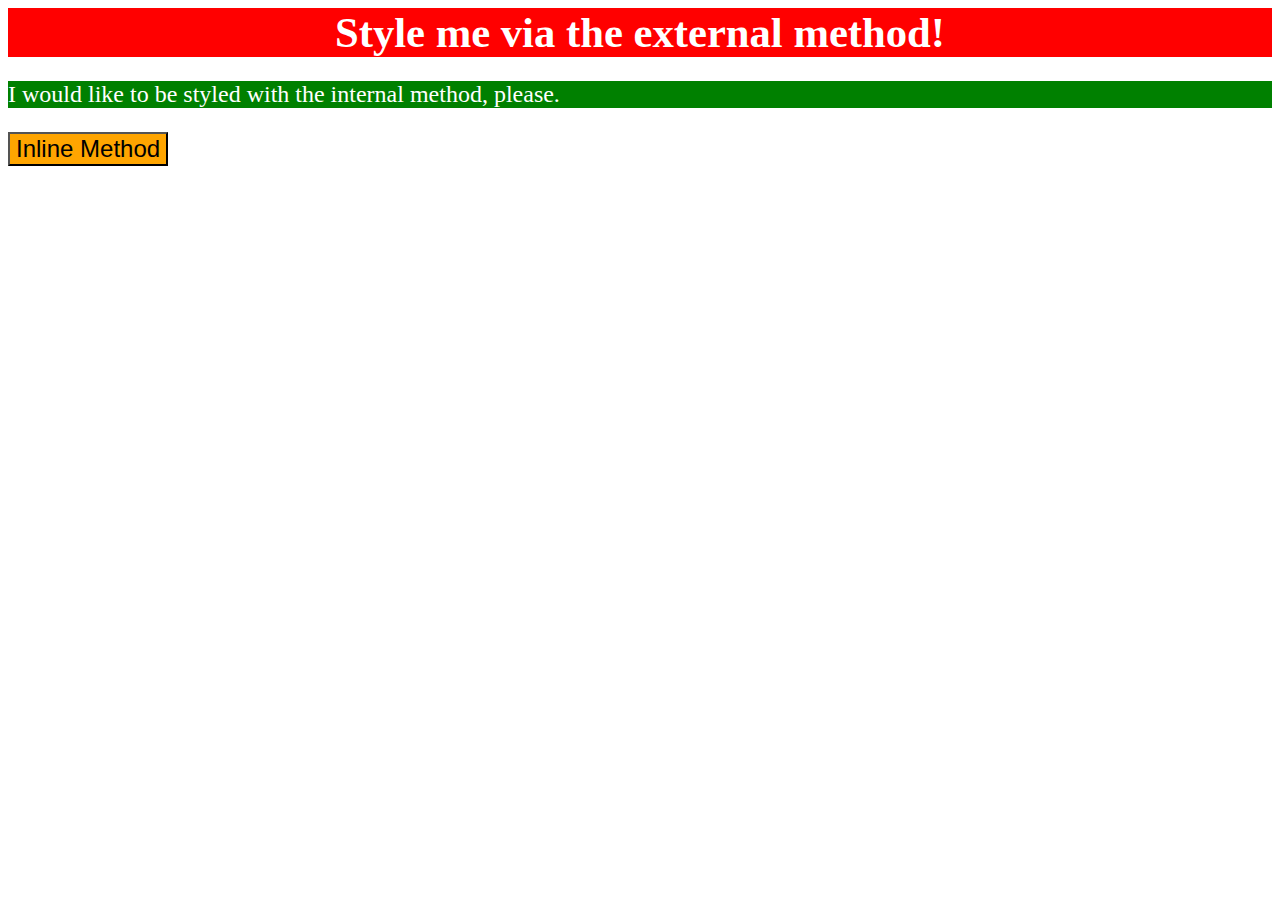
<file: foundations/01-css-methods/index.html>
<!DOCTYPE html>
<html lang="en">
  <head>
    <meta charset="UTF-8">
    <meta http-equiv="X-UA-Compatible" content="IE=edge">
    <meta name="viewport" content="width=device-width, initial-scale=1.0">
    <link rel="stylesheet" href="styles.css">
    <style>
      p{
        background-color: green;
        color:white;
        font-size: 18pt;

      }
    </style>
    <title>Methods for Adding CSS</title>
  </head>
  <body>
    <div>Style me via the external method!</div>
    <p>I would like to be styled with the internal method, please.</p>
    <button style="background-color: orange; font-size:18pt">Inline Method</button>
  </body>
</html>
</file>
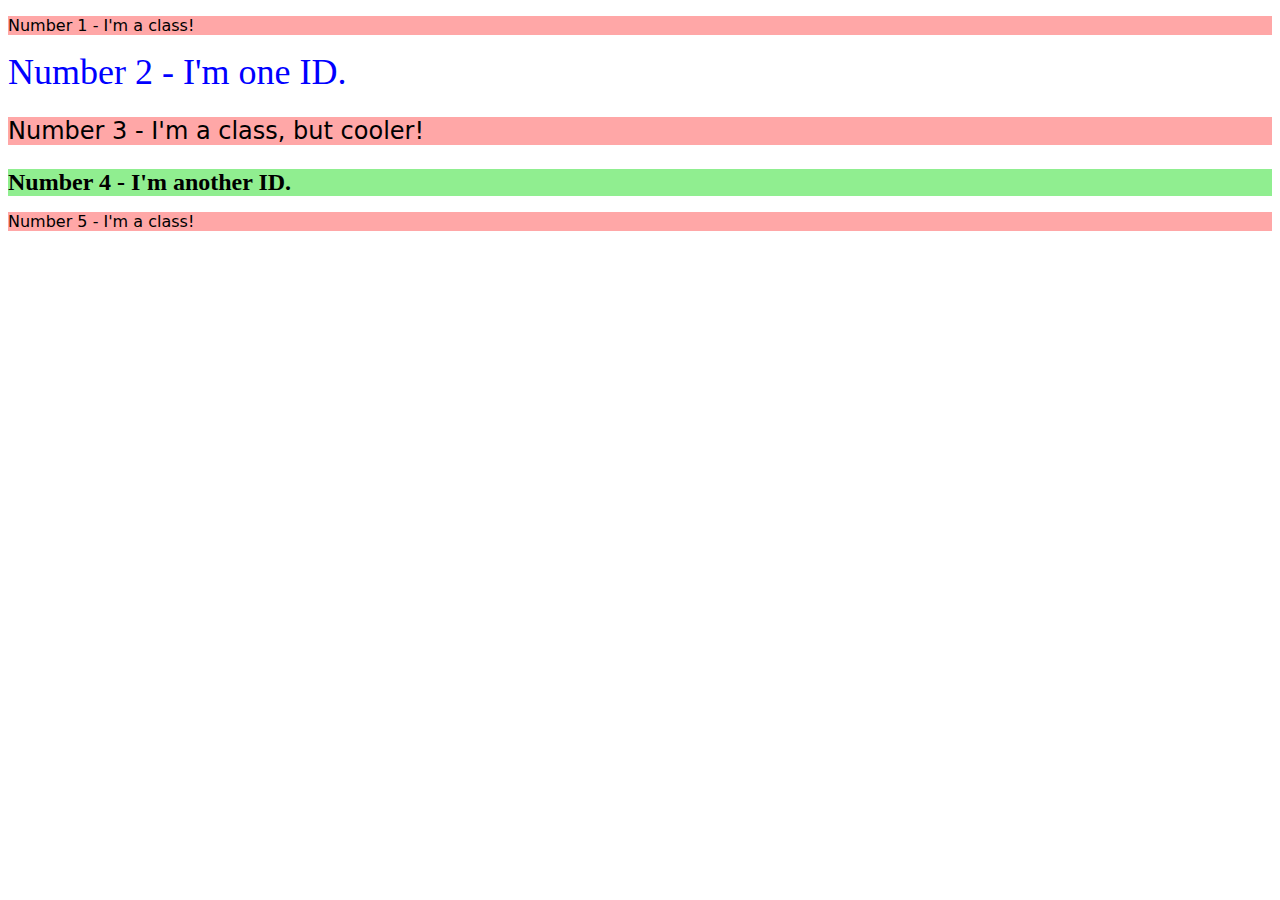
<file: foundations/02-class-id-selectors/index.html>
<!DOCTYPE html>
<html lang="en">
  <head>
    <meta charset="UTF-8">
    <meta http-equiv="X-UA-Compatible" content="IE=edge">
    <meta name="viewport" content="width=device-width, initial-scale=1.0">
    <title>Class and ID Selectors</title>
    <link rel="stylesheet" href="style.css">
  </head>
  <body>
    <p class="odd">Number 1 - I'm a class!</p>
    <div id="two">Number 2 - I'm one ID.</div>
    <p class="odd cooler">Number 3 - I'm a class, but cooler!</p>
    <div id="four">Number 4 - I'm another ID.</div>
    <p class="odd">Number 5 - I'm a class!</p>
  </body>
</html>
</file>
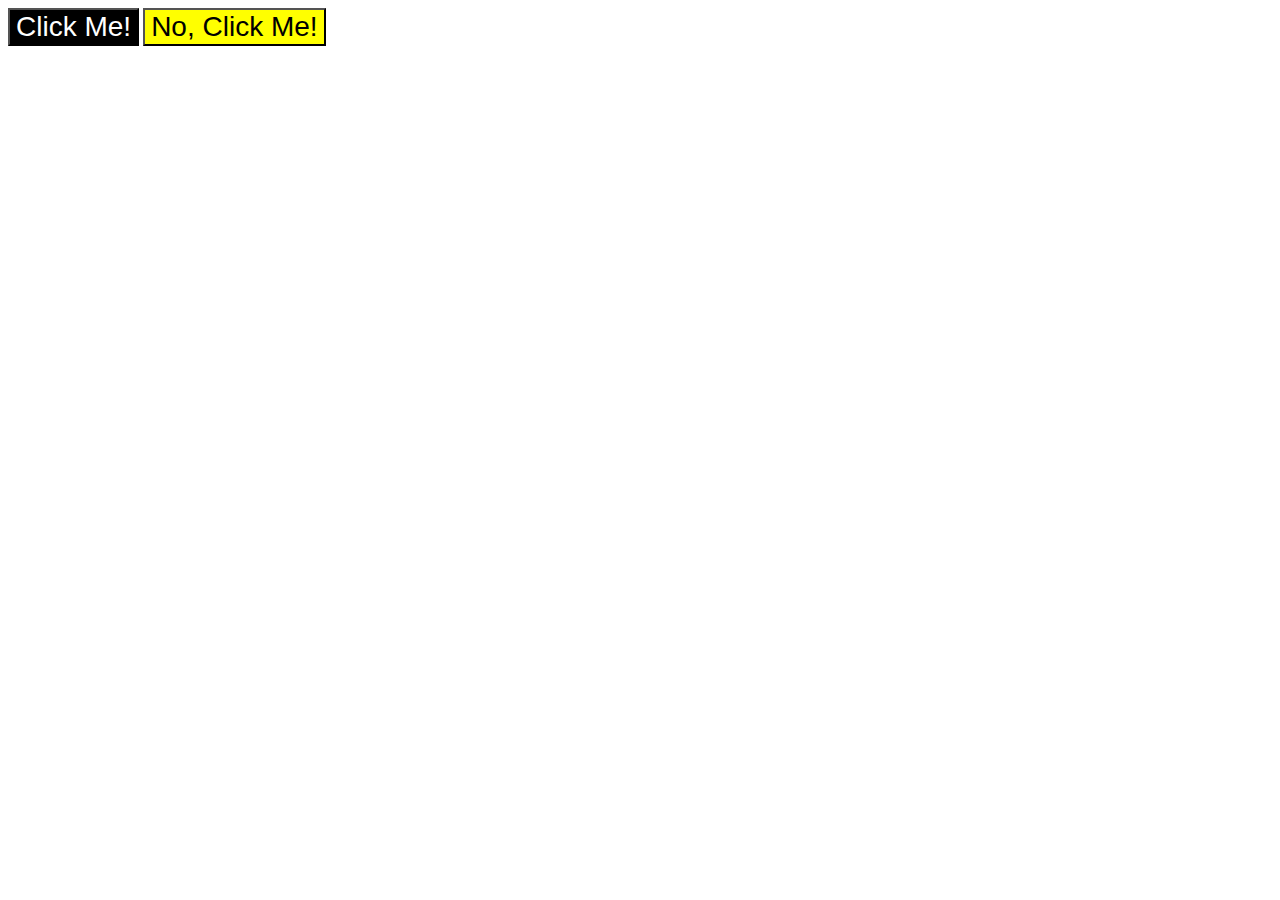
<file: foundations/03-grouping-selectors/index.html>
<!DOCTYPE html>
<html lang="en">
  <head>
    <meta charset="UTF-8">
    <meta http-equiv="X-UA-Compatible" content="IE=edge">
    <meta name="viewport" content="width=device-width, initial-scale=1.0">
    <title>Grouping Selectors</title>
    <link rel="stylesheet" href="style.css">
  </head>
  <body>
    <!-- <button class="button black">Click Me!</button> No need to define a button class.  Group the classes black and yellow using a comma separated list.-->
    <button class="black">Click Me!</button>
    <!--<button class="button yellow">No, Click Me!</button> -->
    <button class="yellow">No, Click Me!</button>
  </body>
</html>
</file>
<file: foundations/01-css-methods/styles.css>
div { background-color: red;
      color: white;
      font-size: 32pt;
      font-weight: bold;
      text-align: center;


}
</file>
<file: foundations/02-class-id-selectors/style.css>
.odd {
  background-color: #ffa7a7ff;
  font-family:Verdana, "DejaVu Sans", sans-serif; /*Double quotes around spaced values!" */
}
.cooler {
  font-size: 24px;
}



#two {
  color:#0000ff; /* Changed to Hex value per instructions. */
  font-size: 36px;
  

}
#four {
  background-color: #90ee90; /* Changed to Hex value per instructions. */
  font-size: 24px;
  font-weight: bold;
}
</file>
<file: foundations/03-grouping-selectors/style.css>
/* .button { This is incorrect.  Can group selectors using a comma separated list.*/
  .black, .yellow {
  font-size:28px;
  font-family: Helvetica, "Times New Roman", sans-serif;
}

.black {
  color: white;
  background-color: black;
}
.yellow {
  background-color: yellow;
}
</file>
